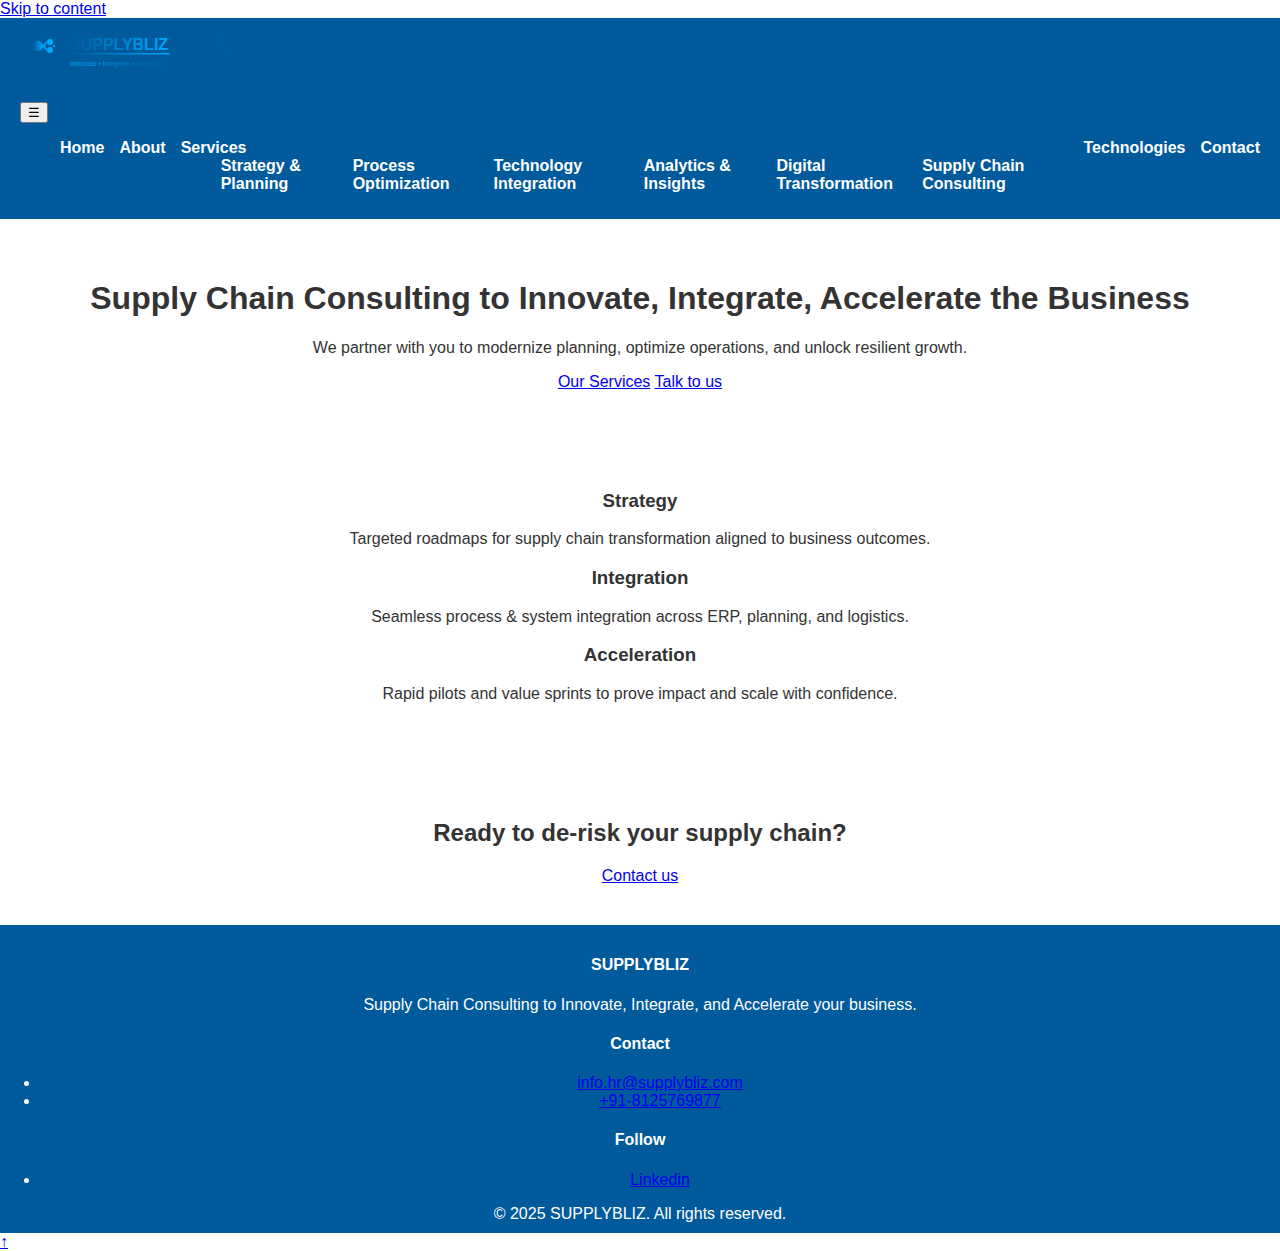
<file: index.html>
<!doctype html>
<html lang="en">
<head>
<meta charset="utf-8" />
<meta name="viewport" content="width=device-width, initial-scale=1" />
<title>SUPPLYBLIZ — Supply Chain Consulting</title>
<meta name="description" content="Supply Chain Consulting to Innovate, Integrate, and Accelerate your business." />
<link rel="canonical" href="https://example.com/" />
<link rel="icon" type="image/svg+xml" href="favicon.svg" />
<link rel="icon" type="image/png" sizes="32x32" href="favicon.svg" />
<link rel="apple-touch-icon" href="favicon.svg" />
<link href="https://cdn.jsdelivr.net/npm/bootstrap@5.3.2/dist/css/bootstrap.min.css" rel="stylesheet" integrity="sha384-T3c6CoIi6uLrA9TneNEoa7RxnatzjcDSCmG1MXxSR1GAsXEV/Dwwykc2MPK8M2HN" crossorigin="anonymous">
<link rel="stylesheet" href="style.css" />
<meta property="og:type" content="website" />
<meta property="og:title" content="SUPPLYBLIZ — Supply Chain Consulting" />
<meta property="og:description" content="Innovate. Integrate. Accelerate. Supply chain strategy, process optimization, technology integration, analytics." />
<meta property="og:image" content="logo-compact.svg" />
<meta property="og:url" content="https://example.com/" />
<meta name="twitter:card" content="summary" />
<script type="application/ld+json">{"@context": "https://schema.org", "@type": "Organization", "name": "SUPPLYBLIZ", "url": "https://example.com/", "logo": "assets/logo.png", "contactPoint": [{"@type": "ContactPoint", "contactType": "customer support", "email": "info.hr@supplybliz.com", "telephone": "+91-8125769877"}]}</script>
</head>
<body data-page="home">
<a class="skip-link" href="#main">Skip to content</a>
<header class="site-header">
  <div class="container header-inner">
    <a href="index.html" class="brand">
      <img src="logo-compact.svg" alt="SUPPLYBLIZ logo" />
    </a>
    <nav class="nav" aria-label="Primary">
      <button class="nav-toggle" aria-expanded="false" aria-controls="nav-list">☰</button>
      <ul id="nav-list">
        <li><a href="index.html">Home</a></li>
        <li><a href="about.html">About</a></li>
        <li class="dropdown">
          <a href="services.html" class="dropdown-toggle">Services</a>
          <ul class="dropdown-menu">
            <li><a href="services.html#strategy">Strategy & Planning</a></li>
            <li><a href="services.html#optimization">Process Optimization</a></li>
            <li><a href="services.html#technology">Technology Integration</a></li>
            <li><a href="services.html#analytics">Analytics & Insights</a></li>
            <li><a href="services.html#transformation">Digital Transformation</a></li>
            <li><a href="services.html#consulting">Supply Chain Consulting</a></li>
          </ul>
        </li>
        <li><a href="technologies.html">Technologies</a></li>
        <li><a href="contact.html">Contact</a></li>
      </ul>
    </nav>
  </div>
</header>
<main id="main">
  <section class="hero">
    <div class="container hero-inner">
      <h1>Supply Chain Consulting to <span class="highlight">Innovate</span>, <span class="highlight">Integrate</span>, <span class="highlight">Accelerate</span> the Business</h1>
      <p>We partner with you to modernize planning, optimize operations, and unlock resilient growth.</p>
      <div class="hero-cta">
        <a class="btn btn-primary" href="services.html">Our Services</a>
        <a class="btn btn-outline" href="contact.html">Talk to us</a>
      </div>
    </div>
  </section>

  <section class="features">
    <div class="container">
      <div class="row g-4">
        <div class="col-lg-4 col-md-6">
          <article class="card h-100 border-0 shadow-custom">
            <div class="card-body p-4">
              <h3 class="card-title text-primary-custom fw-bold mb-3">Strategy</h3>
              <p class="card-text text-muted">Targeted roadmaps for supply chain transformation aligned to business outcomes.</p>
            </div>
          </article>
        </div>
        <div class="col-lg-4 col-md-6">
          <article class="card h-100 border-0 shadow-custom">
            <div class="card-body p-4">
              <h3 class="card-title text-primary-custom fw-bold mb-3">Integration</h3>
              <p class="card-text text-muted">Seamless process & system integration across ERP, planning, and logistics.</p>
            </div>
          </article>
        </div>
        <div class="col-lg-4 col-md-6">
          <article class="card h-100 border-0 shadow-custom">
            <div class="card-body p-4">
              <h3 class="card-title text-primary-custom fw-bold mb-3">Acceleration</h3>
              <p class="card-text text-muted">Rapid pilots and value sprints to prove impact and scale with confidence.</p>
            </div>
          </article>
        </div>
      </div>
    </div>
  </section>

  <section class="cta-banner">
    <div class="container">
      <h2>Ready to de-risk your supply chain?</h2>
      <a class="btn btn-light" href="contact.html">Contact us</a>
    </div>
  </section>
</main>
<footer class="site-footer">
  <div class="container footer-grid">
    <div>
      <h4>SUPPLYBLIZ</h4>
      <p>Supply Chain Consulting to Innovate, Integrate, and Accelerate your business.</p>
    </div>
    <div>
      <h4>Contact</h4>
      <ul class="list-unstyled">
        <li><a href="mailto:info.hr@supplybliz.com">info.hr@supplybliz.com</a></li>
        <li><a href="tel:+918125769877">+91-8125769877</a></li>
      </ul>
    </div>
    <div>
      <h4>Follow</h4>
      <ul class="list-unstyled">
        <li><a href="https://www.linkedin.com/company/supplybliz-software-solutions/" aria-disabled="true">Linkedin</a></li>
      </ul>
    </div>
  </div>
  <div class="container copyright">© 2025 SUPPLYBLIZ. All rights reserved.</div>
</footer>
<a class="back-to-top" href="#main" aria-label="Back to top">↑</a>
<script src="https://cdn.jsdelivr.net/npm/bootstrap@5.3.2/dist/js/bootstrap.bundle.min.js" integrity="sha384-C6RzsynM9kWDrMNeT87bh95OGNyZPhcTNXj1NW7RuBCsyN/o0jlpcV8Qyq46cDfL" crossorigin="anonymous"></script>
<script src="script.js"></script>
</body>
</html>
</file>
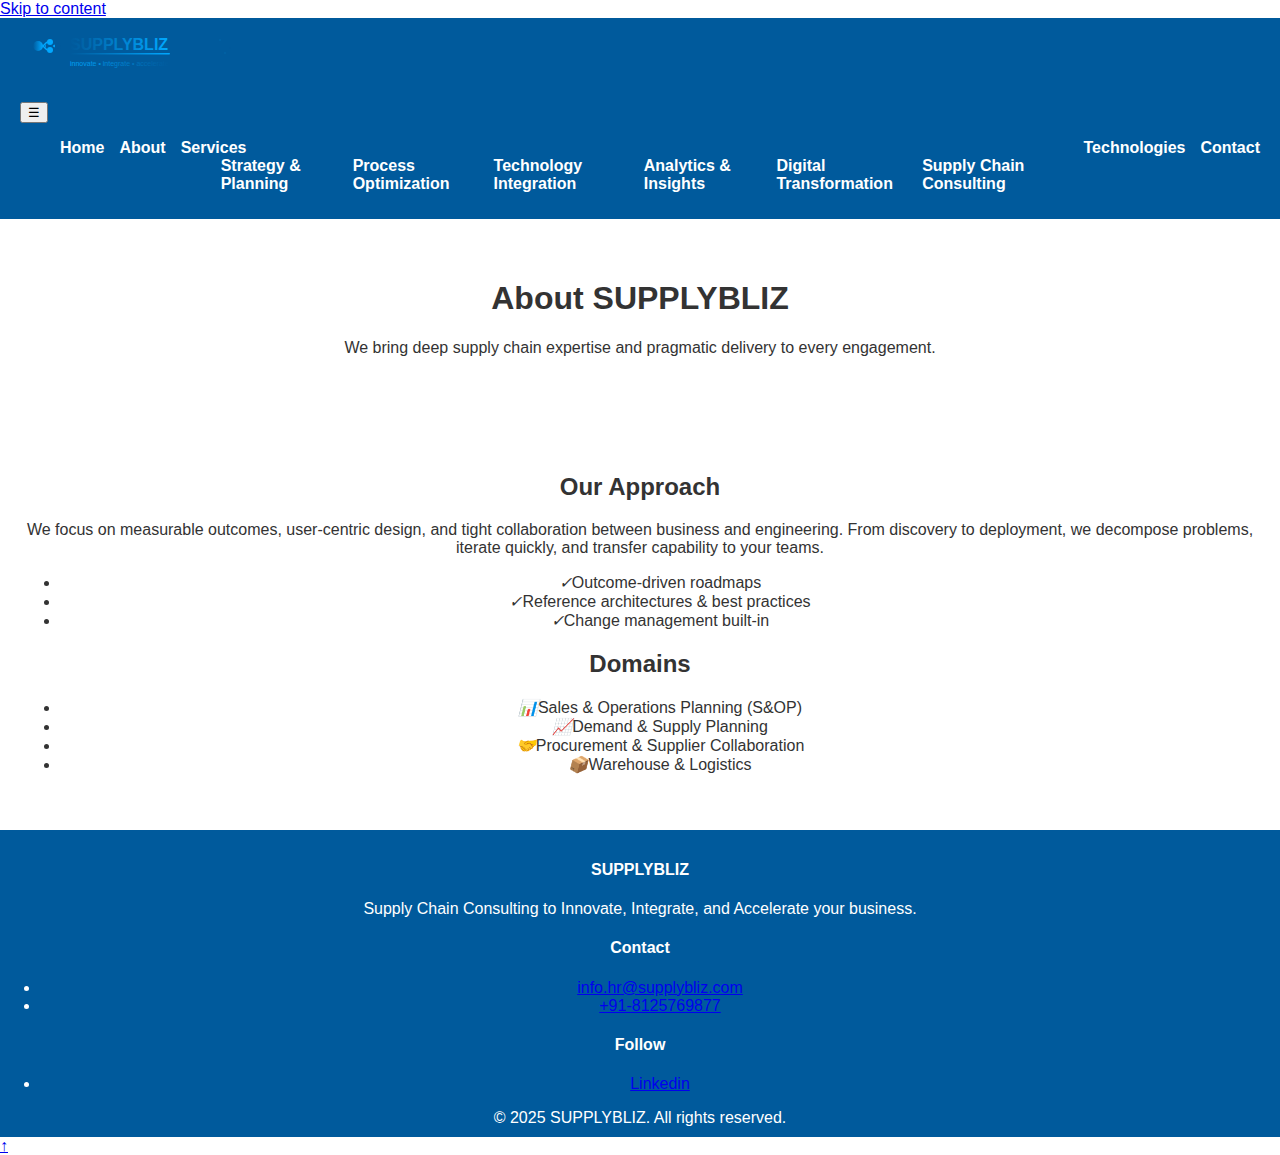
<file: about.html>
<!doctype html>
<html lang="en">
<head>
<meta charset="utf-8" />
<meta name="viewport" content="width=device-width, initial-scale=1" />
<title>SUPPLYBLIZ — Supply Chain Consulting</title>
<meta name="description" content="SUPPLYBLIZ provides supply chain consulting to innovate, integrate, and accelerate your business." />
<link rel="canonical" href="https://example.com/" />
<link rel="icon" type="image/svg+xml" href="favicon.svg" />
<link rel="icon" type="image/png" sizes="32x32" href="favicon.svg" />
<link rel="apple-touch-icon" href="favicon.svg" />
<link href="https://cdn.jsdelivr.net/npm/bootstrap@5.3.2/dist/css/bootstrap.min.css" rel="stylesheet" integrity="sha384-T3c6CoIi6uLrA9TneNEoa7RxnatzjcDSCmG1MXxSR1GAsXEV/Dwwykc2MPK8M2HN" crossorigin="anonymous">
<link rel="stylesheet" href="style.css" />
<meta property="og:type" content="website" />
<meta property="og:title" content="SUPPLYBLIZ — Supply Chain Consulting" />
<meta property="og:description" content="Innovate. Integrate. Accelerate. Supply chain strategy, process optimization, technology integration, analytics." />
<meta property="og:image" content="logo-compact.svg" />
<meta property="og:url" content="https://example.com/" />
<meta name="twitter:card" content="summary" />
<script type="application/ld+json">{"@context": "https://schema.org", "@type": "Organization", "name": "SUPPLYBLIZ", "url": "https://example.com/", "logo": "assets/logo.png", "contactPoint": [{"@type": "ContactPoint", "contactType": "customer support", "email": "info.hr@supplybliz.com", "telephone": "+91-8125769877"}]}</script>
</head>
<body data-page="about">
<a class="skip-link" href="#main">Skip to content</a>
<header class="site-header">
  <div class="container header-inner">
    <a href="index.html" class="brand">
      <img src="logo-compact.svg" alt="SUPPLYBLIZ logo" />
    </a>
    <nav class="nav" aria-label="Primary">
      <button class="nav-toggle" aria-expanded="false" aria-controls="nav-list">☰</button>
      <ul id="nav-list">
        <li><a href="index.html">Home</a></li>
        <li><a href="about.html">About</a></li>
        <li class="dropdown">
          <a href="services.html" class="dropdown-toggle">Services</a>
          <ul class="dropdown-menu">
            <li><a href="services.html#strategy">Strategy & Planning</a></li>
            <li><a href="services.html#optimization">Process Optimization</a></li>
            <li><a href="services.html#technology">Technology Integration</a></li>
            <li><a href="services.html#analytics">Analytics & Insights</a></li>
            <li><a href="services.html#transformation">Digital Transformation</a></li>
            <li><a href="services.html#consulting">Supply Chain Consulting</a></li>
          </ul>
        </li>
        <li><a href="technologies.html">Technologies</a></li>
        <li><a href="contact.html">Contact</a></li>
      </ul>
    </nav>
  </div>
</header>
<main id="main" class="page">
  <section class="page-hero">
    <div class="container">
      <h1>About SUPPLYBLIZ</h1>
      <p>We bring deep supply chain expertise and pragmatic delivery to every engagement.</p>
    </div>
  </section>
  <section class="container">
    <div class="row g-5">
      <div class="col-lg-8">
        <div class="card border-0 shadow-custom h-100">
          <div class="card-body p-4">
            <h2 class="card-title text-primary-custom fw-bold mb-4">Our Approach</h2>
            <p class="card-text text-muted mb-4">We focus on measurable outcomes, user-centric design, and tight collaboration between business and engineering. From discovery to deployment, we decompose problems, iterate quickly, and transfer capability to your teams.</p>
            <ul class="list-unstyled">
              <li class="mb-2"><i class="text-accent me-2">✓</i>Outcome-driven roadmaps</li>
              <li class="mb-2"><i class="text-accent me-2">✓</i>Reference architectures & best practices</li>
              <li class="mb-2"><i class="text-accent me-2">✓</i>Change management built-in</li>
            </ul>
          </div>
        </div>
      </div>
      <div class="col-lg-4">
        <div class="card border-0 shadow-custom h-100">
          <div class="card-body p-4">
            <h2 class="card-title text-primary-custom fw-bold mb-4">Domains</h2>
            <ul class="list-unstyled">
              <li class="mb-3"><i class="text-accent me-2">📊</i>Sales & Operations Planning (S&OP)</li>
              <li class="mb-3"><i class="text-accent me-2">📈</i>Demand & Supply Planning</li>
              <li class="mb-3"><i class="text-accent me-2">🤝</i>Procurement & Supplier Collaboration</li>
              <li class="mb-3"><i class="text-accent me-2">📦</i>Warehouse & Logistics</li>
            </ul>
          </div>
        </div>
      </div>
    </div>
  </section>
</main>
<footer class="site-footer">
  <div class="container footer-grid">
    <div>
      <h4>SUPPLYBLIZ</h4>
      <p>Supply Chain Consulting to Innovate, Integrate, and Accelerate your business.</p>
    </div>
    <div>
      <h4>Contact</h4>
      <ul class="list-unstyled">
        <li><a href="mailto:info.hr@supplybliz.com">info.hr@supplybliz.com</a></li>
        <li><a href="tel:+918125769877">+91-8125769877</a></li>
      </ul>
    </div>
    <div>
      <h4>Follow</h4>
      <ul class="list-unstyled">
        <li><a href="https://www.linkedin.com/company/supplybliz-software-solutions/" aria-disabled="true">Linkedin</a></li>
      </ul>
    </div>
  </div>
  <div class="container copyright">© 2025 SUPPLYBLIZ. All rights reserved.</div>
</footer>
<a class="back-to-top" href="#main" aria-label="Back to top">↑</a>
<script src="https://cdn.jsdelivr.net/npm/bootstrap@5.3.2/dist/js/bootstrap.bundle.min.js" integrity="sha384-C6RzsynM9kWDrMNeT87bh95OGNyZPhcTNXj1NW7RuBCsyN/o0jlpcV8Qyq46cDfL" crossorigin="anonymous"></script>
<script src="script.js"></script>
</body>
</html>
</file>
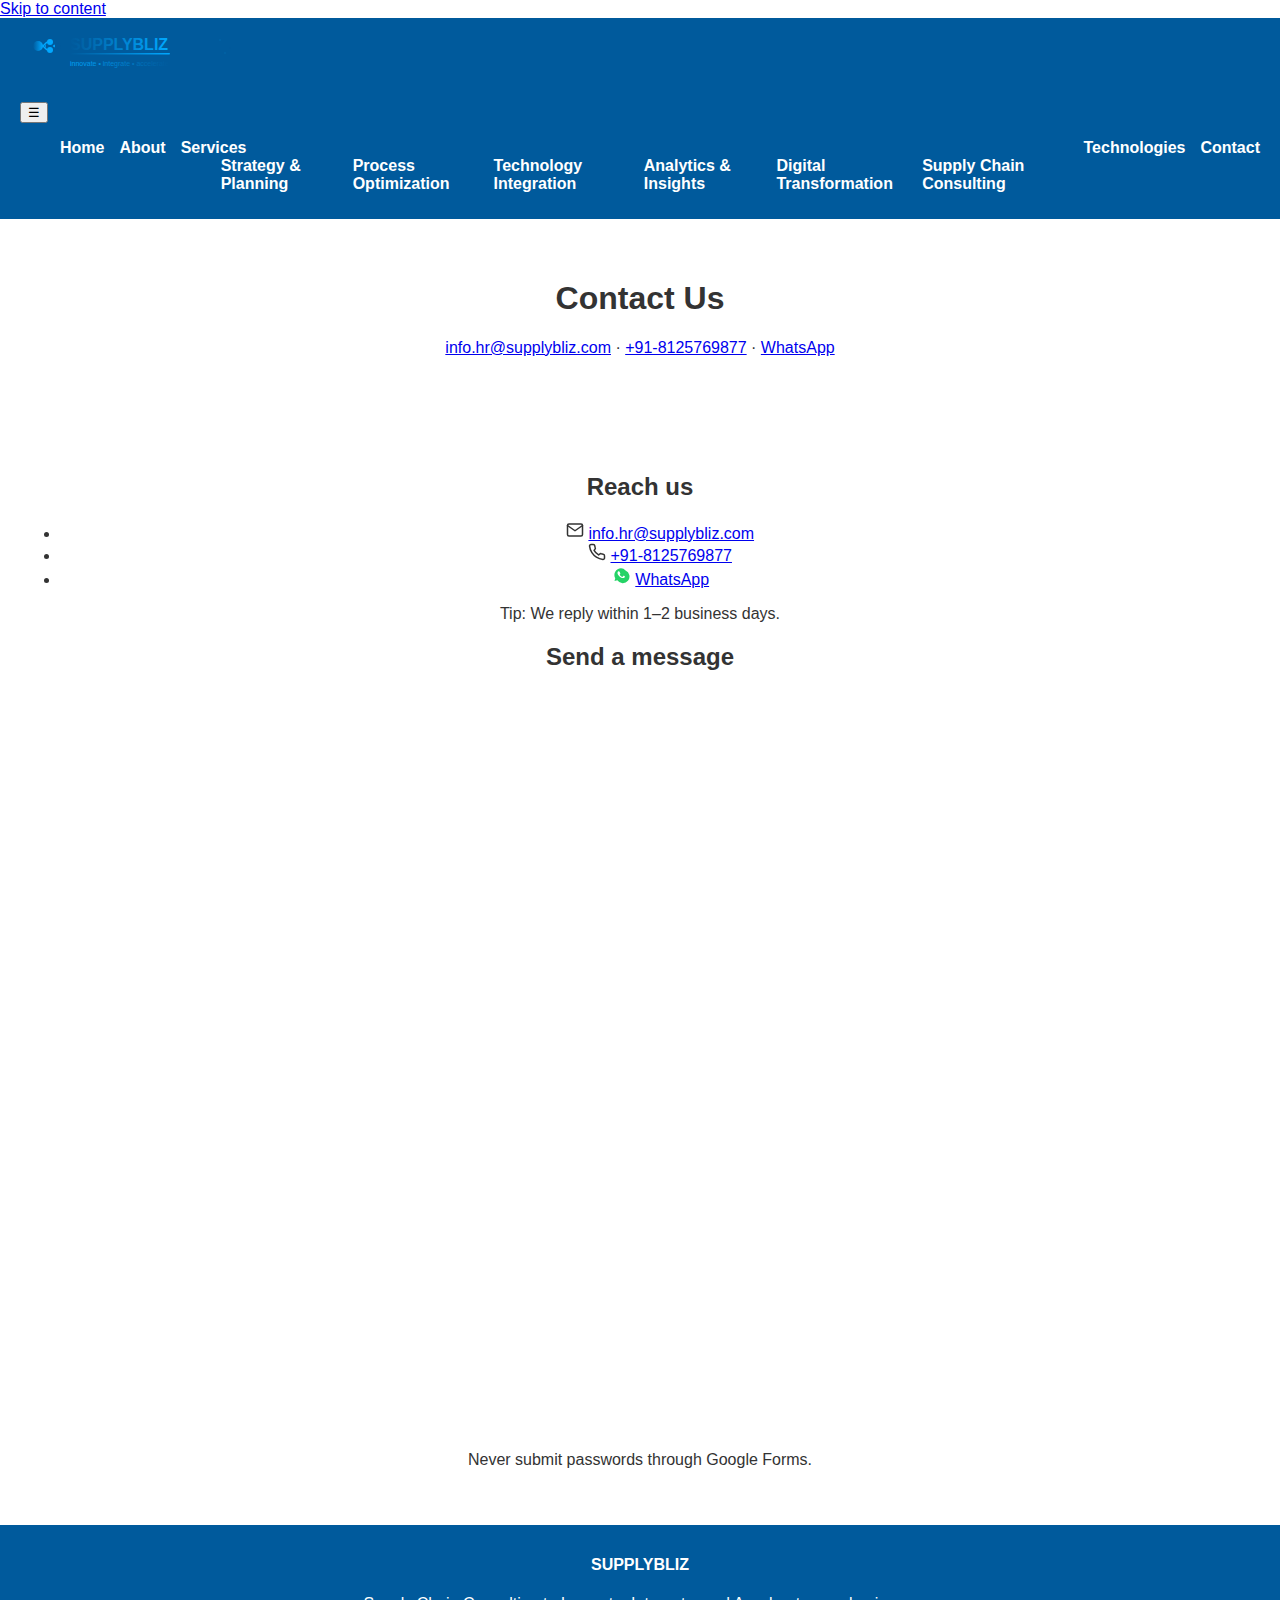
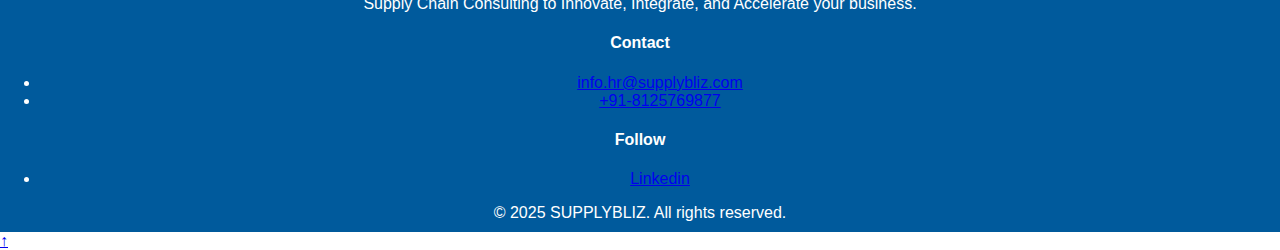
<file: contact.html>
<!doctype html>
<html lang="en">
<head>
<meta charset="utf-8" />
<meta name="viewport" content="width=device-width, initial-scale=1" />
<title>Contact — SUPPLYBLIZ</title>
<meta name="description" content="Get in touch with SUPPLYBLIZ for supply chain consulting." />
<link rel="canonical" href="https://example.com/" />
<link rel="icon" type="image/svg+xml" href="favicon.svg" />
<link rel="icon" type="image/png" sizes="32x32" href="favicon.svg" />
<link rel="apple-touch-icon" href="favicon.svg" />
<link href="https://cdn.jsdelivr.net/npm/bootstrap@5.3.2/dist/css/bootstrap.min.css" rel="stylesheet" integrity="sha384-T3c6CoIi6uLrA9TneNEoa7RxnatzjcDSCmG1MXxSR1GAsXEV/Dwwykc2MPK8M2HN" crossorigin="anonymous">
<link rel="stylesheet" href="style.css" />
<meta property="og:type" content="website" />
<meta property="og:title" content="Contact — SUPPLYBLIZ" />
<meta property="og:description" content="Reach our team for consulting inquiries." />
<meta property="og:image" content="logo-compact.svg" />
<meta property="og:url" content="https://example.com/" />
<meta name="twitter:card" content="summary" />
<script type="application/ld+json">{"@context": "https://schema.org", "@type": "Organization", "name": "SUPPLYBLIZ", "url": "https://example.com/", "logo": "assets/logo.png", "contactPoint": [{"@type": "ContactPoint", "contactType": "customer support", "email": "hr.info@supplybliz.com", "telephone": "+91-8125769877"}]}</script>
</head>
<body data-page="contact">
<a class="skip-link" href="#main">Skip to content</a>
<header class="site-header">
  <div class="container header-inner">
    <a href="index.html" class="brand">
      <img src="logo-compact.svg" alt="SUPPLYBLIZ logo" />
    </a>
    <nav class="nav" aria-label="Primary">
      <button class="nav-toggle" aria-expanded="false" aria-controls="nav-list">☰</button>
      <ul id="nav-list">
        <li><a href="index.html">Home</a></li>
        <li><a href="about.html">About</a></li>
        <li class="dropdown">
          <a href="services.html" class="dropdown-toggle">Services</a>
          <ul class="dropdown-menu">
            <li><a href="services.html#strategy">Strategy & Planning</a></li>
            <li><a href="services.html#optimization">Process Optimization</a></li>
            <li><a href="services.html#technology">Technology Integration</a></li>
            <li><a href="services.html#analytics">Analytics & Insights</a></li>
            <li><a href="services.html#transformation">Digital Transformation</a></li>
            <li><a href="services.html#consulting">Supply Chain Consulting</a></li>
          </ul>
        </li>
        <li><a href="technologies.html">Technologies</a></li>
        <li><a href="contact.html">Contact</a></li>
      </ul>
    </nav>
  </div>
</header>
<main id="main" class="page">
  <section class="page-hero">
    <div class="container">
      <h1>Contact Us</h1>
      <p><a href="mailto:info.hr@supplybliz.com">info.hr@supplybliz.com</a> · <a href="tel:+918125769877">+91-8125769877</a> · <a href="https://wa.me/918125769877" target="_blank" rel="noopener">WhatsApp</a></p>
    </div>
  </section>
  <section class="container">
    <div class="row g-5">
      <div class="col-lg-6">
        <div class="card border-0 shadow-custom h-100">
          <div class="card-body p-4">
            <h2 class="card-title text-primary-custom fw-bold mb-4">Reach us</h2>
            <ul class="list-unstyled with-icons">
              <li class="mb-3">
                <span class="icon" aria-hidden="true">
                  <svg xmlns="http://www.w3.org/2000/svg" viewBox="0 0 24 24" width="18" height="18" fill="none" stroke="currentColor" stroke-width="2" stroke-linecap="round" stroke-linejoin="round"><path d="M4 4h16a2 2 0 0 1 2 2v12a2 2 0 0 1-2 2H4a2 2 0 0 1-2-2V6a2 2 0 0 1 2-2z"/><path d="m22 6-10 7L2 6"/></svg>
                </span>
                <a href="mailto:info.hr@supplybliz.com" class="text-decoration-none">info.hr@supplybliz.com</a>
              </li>
              <li class="mb-3">
                <span class="icon" aria-hidden="true">
                  <svg xmlns="http://www.w3.org/2000/svg" viewBox="0 0 24 24" width="18" height="18" fill="none" stroke="currentColor" stroke-width="2" stroke-linecap="round" stroke-linejoin="round"><path d="M22 16.92v3a2 2 0 0 1-2.18 2 19.79 19.79 0 0 1-8.63-3.07 19.5 19.5 0 0 1-6-6A19.79 19.79 0 0 1 2.08 4.18 2 2 0 0 1 4.06 2h3a2 2 0 0 1 2 1.72c.12.9.33 1.77.62 2.6a2 2 0 0 1-.45 2.11L8.09 9.91a16 16 0 0 0 6 6l1.48-1.14a2 2 0 0 1 2.11-.45c.83.29 1.7.5 2.6.62A2 2 0 0 1 22 16.92z"/></svg>
                </span>
                <a href="tel:+918125769877" class="text-decoration-none">+91-8125769877</a>
              </li>
              <li class="mb-3">
                <span class="icon" aria-hidden="true">
                  <svg xmlns="http://www.w3.org/2000/svg" viewBox="0 0 48 48" width="20" height="20" role="img">
                    <defs><clipPath id="a"><path d="M0 0h48v48H0z"/></clipPath></defs>
                    <g clip-path="url(#a)">
                      <path fill="#25D366" d="M34.9 13.1A15.9 15.9 0 0 0 24 8a16 16 0 0 0-13.8 24l-1.8 6.6 6.8-1.8A16 16 0 1 0 34.9 13.1z"/>
                      <path fill="#fff" d="M19.7 15.9c-.3-.8-.6-.8-.8-.8h-.7c-.2 0-.7.1-1.1.5s-1.5 1.5-1.5 3.7 1.5 4.3 1.7 4.6 3 4.7 7.4 6.4c3.7 1.5 4.5 1.2 5.3 1.1s2.6-1.1 3-2.1.4-1.9.3-2.1-.5-.3-1.1-.6-2.6-1.3-3-.1-1.2 1.7-1.4 1.9-.5.4-.9.2a12 12 0 0 1-3.5-2.1 13 13 0 0 1-2.4-3c-.2-.4 0-.6.2-.8l.6-.7c.2-.2.3-.5.5-.8s0-.6 0-.8 0-.7-.3-1.1-1.1-2.7-1.5-3.6z"/>
                    </g>
                  </svg>
                </span>
                <a href="https://wa.me/918125769877" target="_blank" rel="noopener" class="text-decoration-none">WhatsApp</a>
              </li>
            </ul>
            <p class="text-muted mt-4">Tip: We reply within 1–2 business days.</p>
          </div>
        </div>
      </div>
      <div class="col-lg-6">
        <div class="card border-0 shadow-custom h-100">
          <div class="card-body p-4">
            <h2 class="card-title text-primary-custom fw-bold mb-4">Send a message</h2>
            <div class="gform-embed">
              <iframe src="https://forms.gle/zfWNewNiFJXhi91X8" width="100%" height="740" frameborder="0" marginheight="0" marginwidth="0" title="Send a Message form" class="rounded-custom">Loading…</iframe>
            </div>
            <p class="text-muted small mt-3">Never submit passwords through Google Forms.</p>
          </div>
        </div>
      </div>
    </div>
  </section>
</main>
<footer class="site-footer">
  <div class="container footer-grid">
    <div>
      <h4>SUPPLYBLIZ</h4>
      <p>Supply Chain Consulting to Innovate, Integrate, and Accelerate your business.</p>
    </div>
    <div>
      <h4>Contact</h4>
      <ul class="list-unstyled">
        <li><a href="mailto:info.hr@supplybliz.com">info.hr@supplybliz.com</a></li>
        <li><a href="tel:+918125769877">+91-8125769877</a></li>
      </ul>
    </div>
    <div>
      <h4>Follow</h4>
      <ul class="list-unstyled">
        <li><a href="https://www.linkedin.com/company/supplybliz-software-solutions/" aria-disabled="true">Linkedin</a></li>
      </ul>
    </div>
  </div>
  <div class="container copyright">© 2025 SUPPLYBLIZ. All rights reserved.</div>
</footer>
<a class="back-to-top" href="#main" aria-label="Back to top">↑</a>
<script src="https://cdn.jsdelivr.net/npm/bootstrap@5.3.2/dist/js/bootstrap.bundle.min.js" integrity="sha384-C6RzsynM9kWDrMNeT87bh95OGNyZPhcTNXj1NW7RuBCsyN/o0jlpcV8Qyq46cDfL" crossorigin="anonymous"></script>
<script src="script.js"></script>
</body>
</html>
</file>
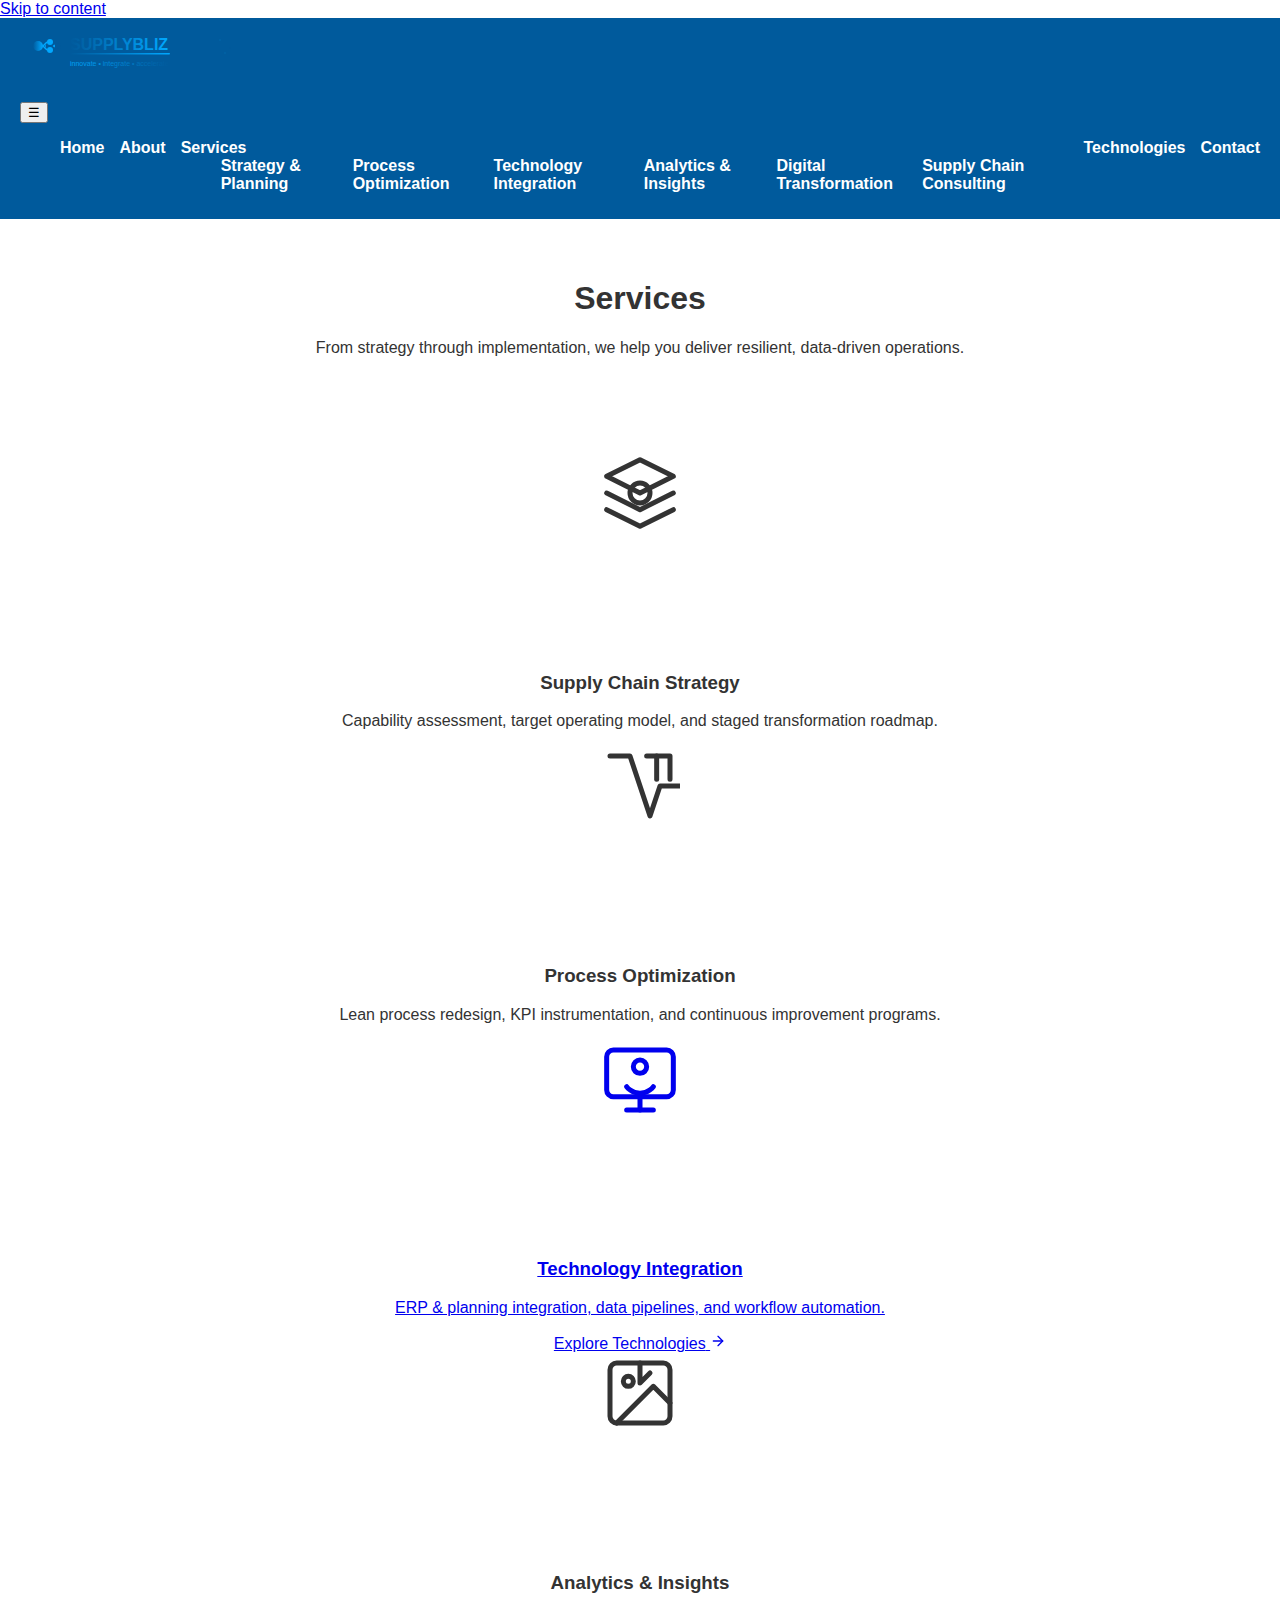
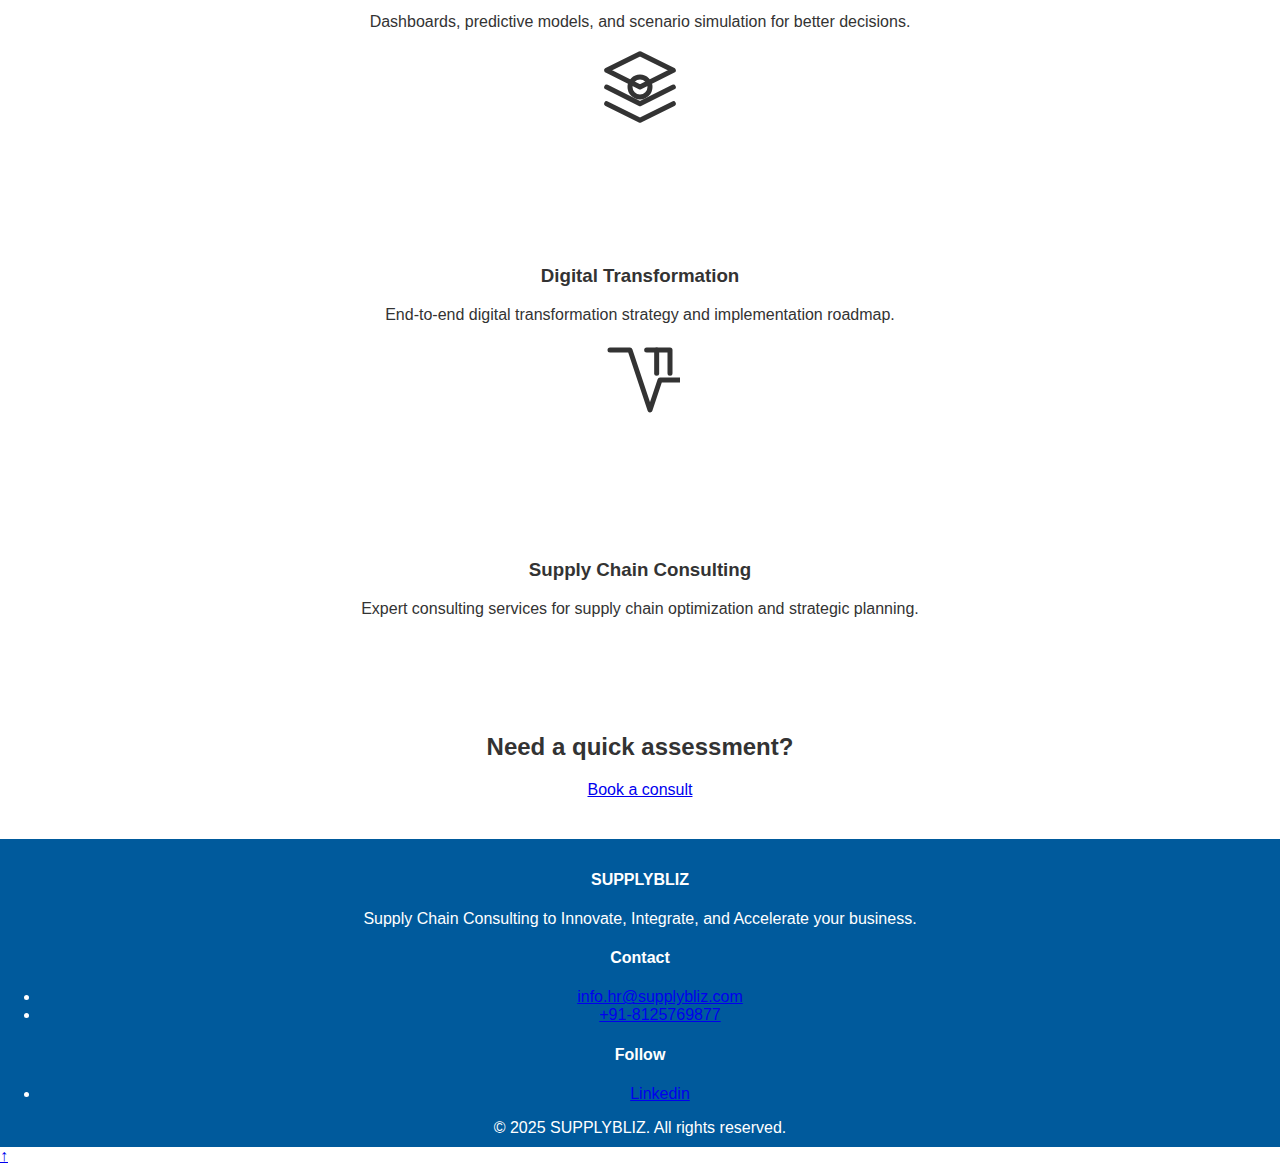
<file: services.html>
<!doctype html>
<html lang="en">
<head>
<meta charset="utf-8" />
<meta name="viewport" content="width=device-width, initial-scale=1" />
<title>SUPPLYBLIZ — Supply Chain Consulting</title>
<meta name="description" content="SUPPLYBLIZ provides supply chain consulting to innovate, integrate, and accelerate your business." />
<link rel="canonical" href="https://example.com/" />
<link rel="icon" type="image/svg+xml" href="favicon.svg" />
<link rel="icon" type="image/png" sizes="32x32" href="favicon.svg" />
<link rel="apple-touch-icon" href="favicon.svg" />
<link href="https://cdn.jsdelivr.net/npm/bootstrap@5.3.2/dist/css/bootstrap.min.css" rel="stylesheet" integrity="sha384-T3c6CoIi6uLrA9TneNEoa7RxnatzjcDSCmG1MXxSR1GAsXEV/Dwwykc2MPK8M2HN" crossorigin="anonymous">
<link rel="stylesheet" href="style.css" />
<meta property="og:type" content="website" />
<meta property="og:title" content="SUPPLYBLIZ — Supply Chain Consulting" />
<meta property="og:description" content="Innovate. Integrate. Accelerate. Supply chain strategy, process optimization, technology integration, analytics." />
<meta property="og:image" content="logo-compact.svg" />
<meta property="og:url" content="https://example.com/" />
<meta name="twitter:card" content="summary" />
<script type="application/ld+json">{"@context": "https://schema.org", "@type": "Organization", "name": "SUPPLYBLIZ", "url": "https://example.com/", "logo": "assets/logo.png", "contactPoint": [{"@type": "ContactPoint", "contactType": "customer support", "email": "info.hr@supplybliz.com", "telephone": "+91-8125769877"}]}</script>
</head>
<body data-page="services">
<a class="skip-link" href="#main">Skip to content</a>
<header class="site-header">
  <div class="container header-inner">
    <a href="index.html" class="brand">
      <img src="logo-compact.svg" alt="SUPPLYBLIZ logo" />
    </a>
    <nav class="nav" aria-label="Primary">
      <button class="nav-toggle" aria-expanded="false" aria-controls="nav-list">☰</button>
      <ul id="nav-list">
        <li><a href="index.html">Home</a></li>
        <li><a href="about.html">About</a></li>
        <li class="dropdown">
          <a href="services.html" class="dropdown-toggle">Services</a>
          <ul class="dropdown-menu">
            <li><a href="services.html#strategy">Strategy & Planning</a></li>
            <li><a href="services.html#optimization">Process Optimization</a></li>
            <li><a href="services.html#technology">Technology Integration</a></li>
            <li><a href="services.html#analytics">Analytics & Insights</a></li>
            <li><a href="services.html#transformation">Digital Transformation</a></li>
            <li><a href="services.html#consulting">Supply Chain Consulting</a></li>
          </ul>
        </li>
        <li><a href="technologies.html">Technologies</a></li>
        <li><a href="contact.html">Contact</a></li>
      </ul>
    </nav>
  </div>
</header>
<main id="main" class="page">
  <section class="page-hero">
    <div class="container">
      <h1>Services</h1>
      <p>From strategy through implementation, we help you deliver resilient, data-driven operations.</p>
    </div>
  </section>
  <section class="container">
    <div class="row g-4">
      <div class="col-lg-6 col-md-6" id="strategy">
        <article class="card h-100 border-0 shadow-custom">
          <div class="card-img-top bg-gradient-primary-custom d-flex align-items-center justify-content-center" style="height: 200px;">
            <svg xmlns="http://www.w3.org/2000/svg" width="80" height="80" viewBox="0 0 24 24" fill="none" stroke="currentColor" stroke-width="1.5" stroke-linecap="round" stroke-linejoin="round" class="text-white">
              <path d="M12 2L2 7l10 5 10-5-10-5z"></path>
              <path d="M2 17l10 5 10-5"></path>
              <path d="M2 12l10 5 10-5"></path>
              <circle cx="12" cy="12" r="3"></circle>
            </svg>
          </div>
          <div class="card-body p-4">
            <h3 class="card-title text-primary-custom fw-bold mb-3">Supply Chain Strategy</h3>
            <p class="card-text text-muted">Capability assessment, target operating model, and staged transformation roadmap.</p>
          </div>
        </article>
      </div>
      <div class="col-lg-6 col-md-6" id="optimization">
        <article class="card h-100 border-0 shadow-custom">
          <div class="card-img-top bg-gradient-accent d-flex align-items-center justify-content-center" style="height: 200px;">
            <svg xmlns="http://www.w3.org/2000/svg" width="80" height="80" viewBox="0 0 24 24" fill="none" stroke="currentColor" stroke-width="1.5" stroke-linecap="round" stroke-linejoin="round" class="text-white">
              <path d="M3 3h6l6 18 3-9h6"></path>
              <path d="M14 3h7v7"></path>
              <path d="M17 3v7"></path>
            </svg>
          </div>
          <div class="card-body p-4">
            <h3 class="card-title text-primary-custom fw-bold mb-3">Process Optimization</h3>
            <p class="card-text text-muted">Lean process redesign, KPI instrumentation, and continuous improvement programs.</p>
          </div>
        </article>
      </div>
      <div class="col-lg-6 col-md-6" id="technology">
        <a href="technologies.html" class="text-decoration-none">
          <article class="card h-100 border-0 shadow-custom hover-lift">
            <div class="card-img-top bg-gradient-primary-dark d-flex align-items-center justify-content-center" style="height: 200px;">
              <svg xmlns="http://www.w3.org/2000/svg" width="80" height="80" viewBox="0 0 24 24" fill="none" stroke="currentColor" stroke-width="1.5" stroke-linecap="round" stroke-linejoin="round" class="text-white">
                <rect x="2" y="3" width="20" height="14" rx="2" ry="2"></rect>
                <line x1="8" y1="21" x2="16" y2="21"></line>
                <line x1="12" y1="17" x2="12" y2="21"></line>
                <circle cx="12" cy="8" r="2"></circle>
                <path d="M8 14s1.5 2 4 2 4-2 4-2"></path>
              </svg>
            </div>
            <div class="card-body p-4">
              <h3 class="card-title text-primary-custom fw-bold mb-3">Technology Integration</h3>
              <p class="card-text text-muted">ERP & planning integration, data pipelines, and workflow automation.</p>
              <div class="d-flex align-items-center text-accent mt-3">
                <span class="me-2">Explore Technologies</span>
                <svg xmlns="http://www.w3.org/2000/svg" width="16" height="16" viewBox="0 0 24 24" fill="none" stroke="currentColor" stroke-width="2" stroke-linecap="round" stroke-linejoin="round">
                  <path d="M5 12h14"></path>
                  <path d="M12 5l7 7-7 7"></path>
                </svg>
              </div>
            </div>
          </article>
        </a>
      </div>
      <div class="col-lg-6 col-md-6" id="analytics">
        <article class="card h-100 border-0 shadow-custom">
          <div class="card-img-top bg-gradient-success d-flex align-items-center justify-content-center" style="height: 200px;">
            <svg xmlns="http://www.w3.org/2000/svg" width="80" height="80" viewBox="0 0 24 24" fill="none" stroke="currentColor" stroke-width="1.5" stroke-linecap="round" stroke-linejoin="round" class="text-white">
              <rect x="3" y="3" width="18" height="18" rx="2" ry="2"></rect>
              <circle cx="8.5" cy="8.5" r="1.5"></circle>
              <polyline points="21,15 16,10 5,21"></polyline>
              <path d="M12 3v6l3-3"></path>
            </svg>
          </div>
          <div class="card-body p-4">
            <h3 class="card-title text-primary-custom fw-bold mb-3">Analytics & Insights</h3>
            <p class="card-text text-muted">Dashboards, predictive models, and scenario simulation for better decisions.</p>
          </div>
        </article>
      </div>
      <div class="col-lg-6 col-md-6" id="transformation">
        <article class="card h-100 border-0 shadow-custom">
          <div class="card-img-top bg-gradient-primary-custom d-flex align-items-center justify-content-center" style="height: 200px;">
            <svg xmlns="http://www.w3.org/2000/svg" width="80" height="80" viewBox="0 0 24 24" fill="none" stroke="currentColor" stroke-width="1.5" stroke-linecap="round" stroke-linejoin="round" class="text-white">
              <path d="M12 2L2 7l10 5 10-5-10-5z"></path>
              <path d="M2 17l10 5 10-5"></path>
              <path d="M2 12l10 5 10-5"></path>
              <circle cx="12" cy="12" r="3"></circle>
            </svg>
          </div>
          <div class="card-body p-4">
            <h3 class="card-title text-primary-custom fw-bold mb-3">Digital Transformation</h3>
            <p class="card-text text-muted">End-to-end digital transformation strategy and implementation roadmap.</p>
          </div>
        </article>
      </div>
      <div class="col-lg-6 col-md-6" id="consulting">
        <article class="card h-100 border-0 shadow-custom">
          <div class="card-img-top bg-gradient-accent d-flex align-items-center justify-content-center" style="height: 200px;">
            <svg xmlns="http://www.w3.org/2000/svg" width="80" height="80" viewBox="0 0 24 24" fill="none" stroke="currentColor" stroke-width="1.5" stroke-linecap="round" stroke-linejoin="round" class="text-white">
              <path d="M3 3h6l6 18 3-9h6"></path>
              <path d="M14 3h7v7"></path>
              <path d="M17 3v7"></path>
            </svg>
          </div>
          <div class="card-body p-4">
            <h3 class="card-title text-primary-custom fw-bold mb-3">Supply Chain Consulting</h3>
            <p class="card-text text-muted">Expert consulting services for supply chain optimization and strategic planning.</p>
          </div>
        </article>
      </div>
    </div>
  </section>
  <section class="cta-banner">
    <div class="container">
      <h2>Need a quick assessment?</h2>
      <a class="btn btn-light" href="contact.html">Book a consult</a>
    </div>
  </section>
</main>
<footer class="site-footer">
  <div class="container footer-grid">
    <div>
      <h4>SUPPLYBLIZ</h4>
      <p>Supply Chain Consulting to Innovate, Integrate, and Accelerate your business.</p>
    </div>
    <div>
      <h4>Contact</h4>
      <ul class="list-unstyled">
        <li><a href="mailto:info.hr@supplybliz.com">info.hr@supplybliz.com</a></li>
        <li><a href="tel:+918125769877">+91-8125769877</a></li>
      </ul>
    </div>
    <div>
      <h4>Follow</h4>
      <ul class="list-unstyled">
        <li><a href="https://www.linkedin.com/company/supplybliz-software-solutions/" aria-disabled="true">Linkedin</a></li>
      </ul>
    </div>
  </div>
  <div class="container copyright">© 2025 SUPPLYBLIZ. All rights reserved.</div>
</footer>
<a class="back-to-top" href="#main" aria-label="Back to top">↑</a>
<script src="https://cdn.jsdelivr.net/npm/bootstrap@5.3.2/dist/js/bootstrap.bundle.min.js" integrity="sha384-C6RzsynM9kWDrMNeT87bh95OGNyZPhcTNXj1NW7RuBCsyN/o0jlpcV8Qyq46cDfL" crossorigin="anonymous"></script>
<script src="script.js"></script>
</body>
</html>
</file>
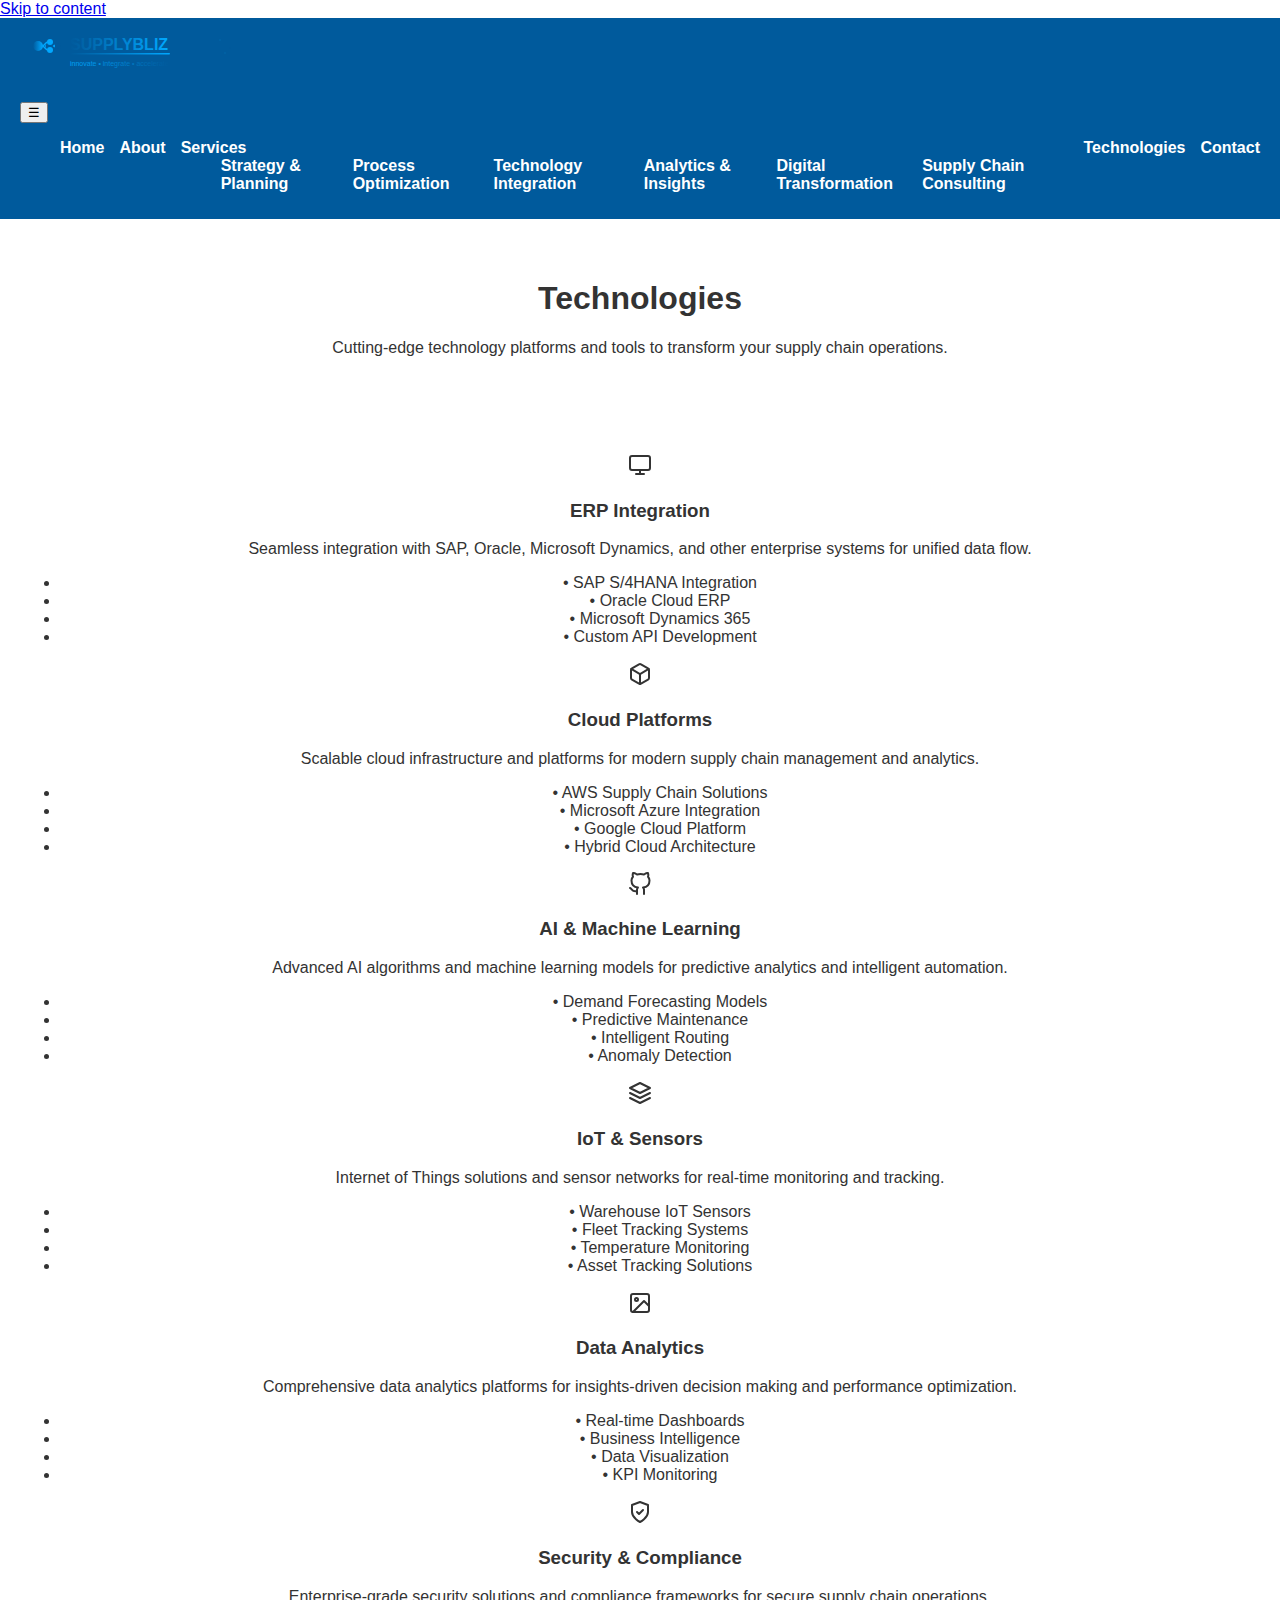
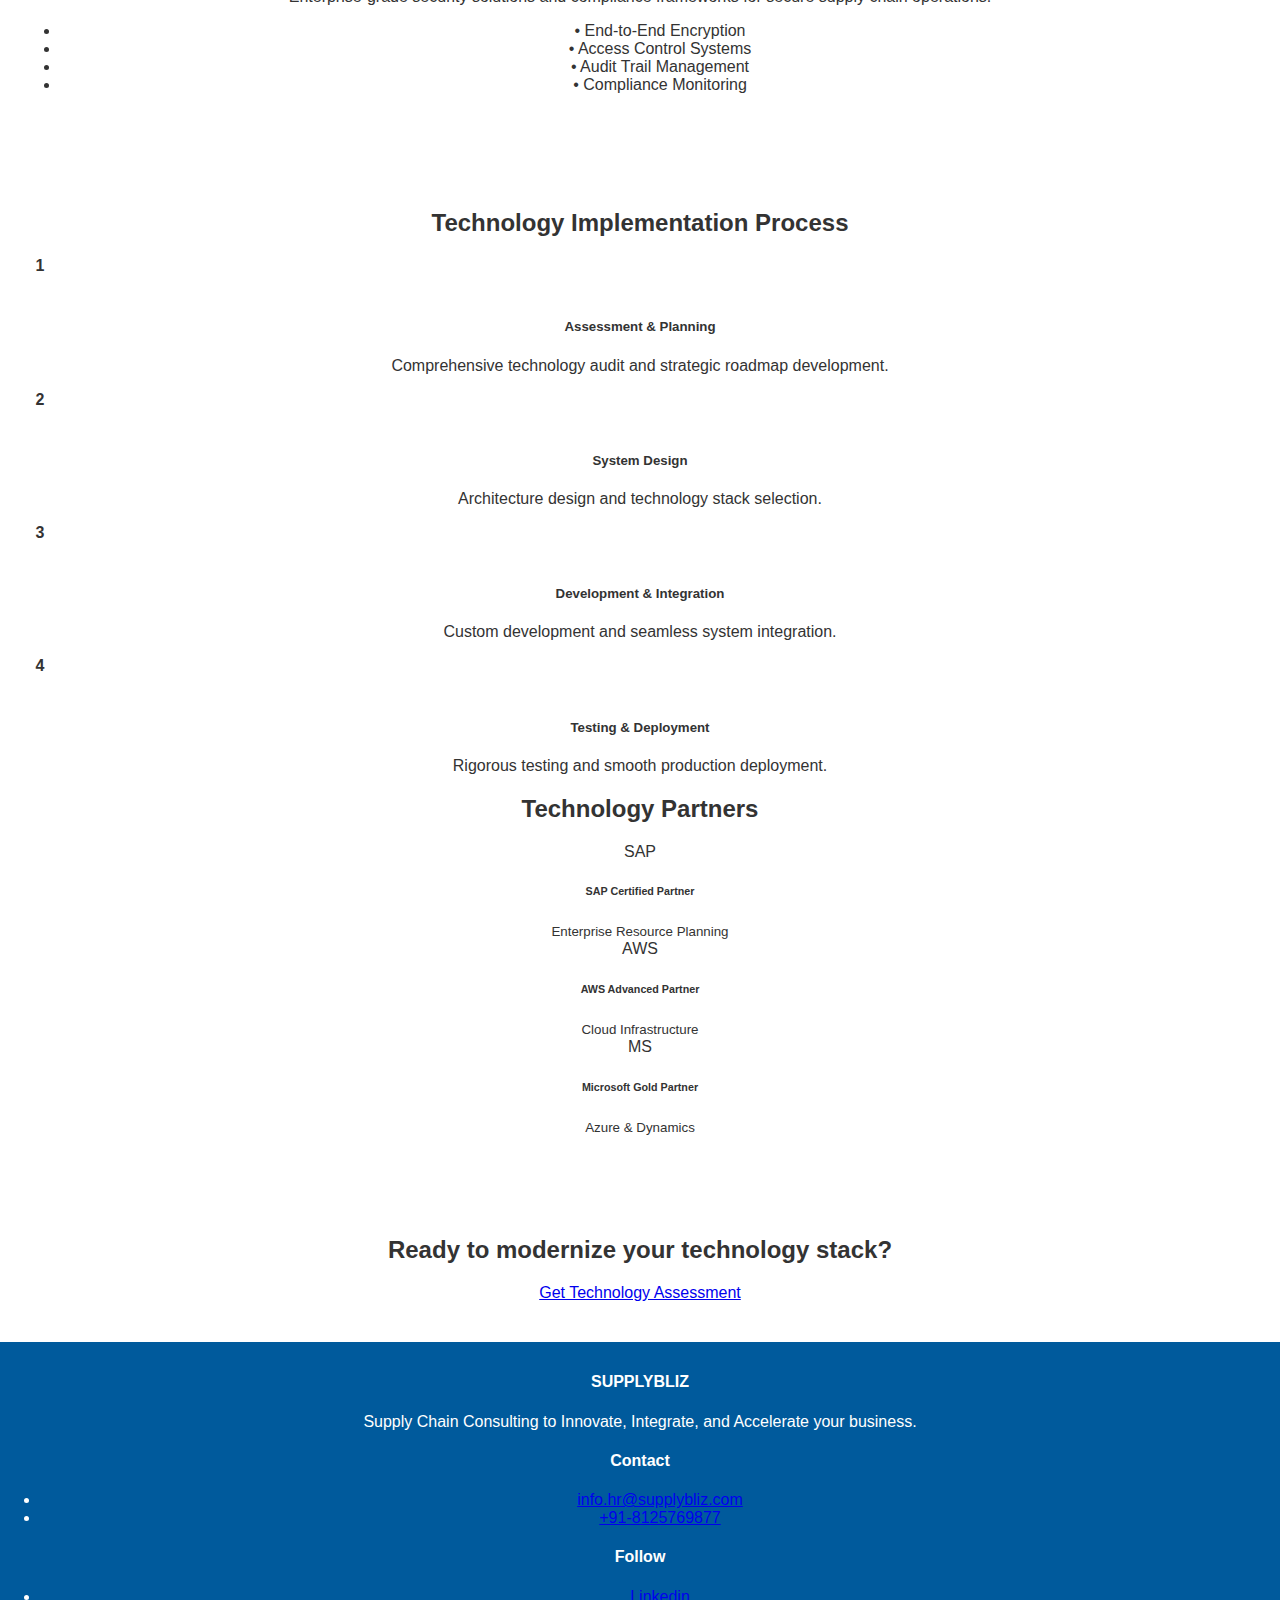
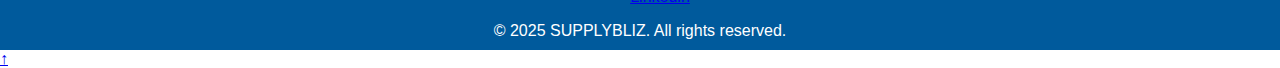
<file: technologies.html>
<!doctype html>
<html lang="en">
<head>
<meta charset="utf-8" />
<meta name="viewport" content="width=device-width, initial-scale=1" />
<title>Technologies — SUPPLYBLIZ</title>
<meta name="description" content="Advanced technology solutions for supply chain optimization and digital transformation." />
<link rel="canonical" href="https://example.com/" />
<link rel="icon" type="image/svg+xml" href="favicon.svg" />
<link rel="icon" type="image/png" sizes="32x32" href="favicon.svg" />
<link rel="apple-touch-icon" href="favicon.svg" />
<link href="https://cdn.jsdelivr.net/npm/bootstrap@5.3.2/dist/css/bootstrap.min.css" rel="stylesheet" integrity="sha384-T3c6CoIi6uLrA9TneNEoa7RxnatzjcDSCmG1MXxSR1GAsXEV/Dwwykc2MPK8M2HN" crossorigin="anonymous">
<link rel="stylesheet" href="style.css" />
<meta property="og:type" content="website" />
<meta property="og:title" content="Technologies — SUPPLYBLIZ" />
<meta property="og:description" content="Advanced technology solutions for supply chain optimization and digital transformation." />
<meta property="og:image" content="logo-compact.svg" />
<meta property="og:url" content="https://example.com/" />
<meta name="twitter:card" content="summary" />
<script type="application/ld+json">{"@context": "https://schema.org", "@type": "Organization", "name": "SUPPLYBLIZ", "url": "https://example.com/", "logo": "assets/logo.png", "contactPoint": [{"@type": "ContactPoint", "contactType": "customer support", "email": "info.hr@supplybliz.com", "telephone": "+91-8125769877"}]}</script>
</head>
<body data-page="technologies">
<a class="skip-link" href="#main">Skip to content</a>
<header class="site-header">
  <div class="container header-inner">
    <a href="index.html" class="brand">
      <img src="logo-compact.svg" alt="SUPPLYBLIZ logo" />
    </a>
    <nav class="nav" aria-label="Primary">
      <button class="nav-toggle" aria-expanded="false" aria-controls="nav-list">☰</button>
      <ul id="nav-list">
        <li><a href="index.html">Home</a></li>
        <li><a href="about.html">About</a></li>
        <li class="dropdown">
          <a href="services.html" class="dropdown-toggle">Services</a>
          <ul class="dropdown-menu">
            <li><a href="services.html#strategy">Strategy & Planning</a></li>
            <li><a href="services.html#optimization">Process Optimization</a></li>
            <li><a href="services.html#technology">Technology Integration</a></li>
            <li><a href="services.html#analytics">Analytics & Insights</a></li>
            <li><a href="services.html#transformation">Digital Transformation</a></li>
            <li><a href="services.html#consulting">Supply Chain Consulting</a></li>
          </ul>
        </li>
        <li><a href="technologies.html">Technologies</a></li>
        <li><a href="contact.html">Contact</a></li>
      </ul>
    </nav>
  </div>
</header>
<main id="main" class="page">
  <section class="page-hero">
    <div class="container">
      <h1>Technologies</h1>
      <p>Cutting-edge technology platforms and tools to transform your supply chain operations.</p>
    </div>
  </section>
  
  <section class="container">
    <div class="row g-4 mb-5">
      <div class="col-lg-4 col-md-6">
        <div class="card border-0 shadow-custom h-100">
          <div class="card-body p-4">
            <div class="d-flex align-items-center mb-3">
              <div class="bg-accent rounded-circle p-3 me-3">
                <svg xmlns="http://www.w3.org/2000/svg" width="24" height="24" viewBox="0 0 24 24" fill="none" stroke="currentColor" stroke-width="2" stroke-linecap="round" stroke-linejoin="round" class="text-white">
                  <rect x="2" y="3" width="20" height="14" rx="2" ry="2"></rect>
                  <line x1="8" y1="21" x2="16" y2="21"></line>
                  <line x1="12" y1="17" x2="12" y2="21"></line>
                </svg>
              </div>
              <h3 class="card-title text-primary-custom fw-bold mb-0">ERP Integration</h3>
            </div>
            <p class="card-text text-muted">Seamless integration with SAP, Oracle, Microsoft Dynamics, and other enterprise systems for unified data flow.</p>
            <ul class="list-unstyled small text-muted">
              <li class="mb-1">• SAP S/4HANA Integration</li>
              <li class="mb-1">• Oracle Cloud ERP</li>
              <li class="mb-1">• Microsoft Dynamics 365</li>
              <li class="mb-1">• Custom API Development</li>
            </ul>
          </div>
        </div>
      </div>
      
      <div class="col-lg-4 col-md-6">
        <div class="card border-0 shadow-custom h-100">
          <div class="card-body p-4">
            <div class="d-flex align-items-center mb-3">
              <div class="bg-accent rounded-circle p-3 me-3">
                <svg xmlns="http://www.w3.org/2000/svg" width="24" height="24" viewBox="0 0 24 24" fill="none" stroke="currentColor" stroke-width="2" stroke-linecap="round" stroke-linejoin="round" class="text-white">
                  <path d="M21 16V8a2 2 0 0 0-1-1.73l-7-4a2 2 0 0 0-2 0l-7 4A2 2 0 0 0 3 8v8a2 2 0 0 0 1 1.73l7 4a2 2 0 0 0 2 0l7-4A2 2 0 0 0 21 16z"></path>
                  <polyline points="3.27,6.96 12,12.01 20.73,6.96"></polyline>
                  <line x1="12" y1="22.08" x2="12" y2="12"></line>
                </svg>
              </div>
              <h3 class="card-title text-primary-custom fw-bold mb-0">Cloud Platforms</h3>
            </div>
            <p class="card-text text-muted">Scalable cloud infrastructure and platforms for modern supply chain management and analytics.</p>
            <ul class="list-unstyled small text-muted">
              <li class="mb-1">• AWS Supply Chain Solutions</li>
              <li class="mb-1">• Microsoft Azure Integration</li>
              <li class="mb-1">• Google Cloud Platform</li>
              <li class="mb-1">• Hybrid Cloud Architecture</li>
            </ul>
          </div>
        </div>
      </div>
      
      <div class="col-lg-4 col-md-6">
        <div class="card border-0 shadow-custom h-100">
          <div class="card-body p-4">
            <div class="d-flex align-items-center mb-3">
              <div class="bg-accent rounded-circle p-3 me-3">
                <svg xmlns="http://www.w3.org/2000/svg" width="24" height="24" viewBox="0 0 24 24" fill="none" stroke="currentColor" stroke-width="2" stroke-linecap="round" stroke-linejoin="round" class="text-white">
                  <path d="M9 19c-5 1.5-5-2.5-7-3m14 6v-3.87a3.37 3.37 0 0 0-.94-2.61c3.14-.35 6.44-1.54 6.44-7A5.44 5.44 0 0 0 20 4.77 5.07 5.07 0 0 0 19.91 1S18.73.65 16 2.48a13.38 13.38 0 0 0-7 0C6.27.65 5.09 1 5.09 1A5.07 5.07 0 0 0 5 4.77a5.44 5.44 0 0 0-1.5 3.78c0 5.42 3.3 6.61 6.44 7A3.37 3.37 0 0 0 9 18.13V22"></path>
                </svg>
              </div>
              <h3 class="card-title text-primary-custom fw-bold mb-0">AI & Machine Learning</h3>
            </div>
            <p class="card-text text-muted">Advanced AI algorithms and machine learning models for predictive analytics and intelligent automation.</p>
            <ul class="list-unstyled small text-muted">
              <li class="mb-1">• Demand Forecasting Models</li>
              <li class="mb-1">• Predictive Maintenance</li>
              <li class="mb-1">• Intelligent Routing</li>
              <li class="mb-1">• Anomaly Detection</li>
            </ul>
          </div>
        </div>
      </div>
      
      <div class="col-lg-4 col-md-6">
        <div class="card border-0 shadow-custom h-100">
          <div class="card-body p-4">
            <div class="d-flex align-items-center mb-3">
              <div class="bg-accent rounded-circle p-3 me-3">
                <svg xmlns="http://www.w3.org/2000/svg" width="24" height="24" viewBox="0 0 24 24" fill="none" stroke="currentColor" stroke-width="2" stroke-linecap="round" stroke-linejoin="round" class="text-white">
                  <path d="M12 2L2 7l10 5 10-5-10-5z"></path>
                  <path d="M2 17l10 5 10-5"></path>
                  <path d="M2 12l10 5 10-5"></path>
                </svg>
              </div>
              <h3 class="card-title text-primary-custom fw-bold mb-0">IoT & Sensors</h3>
            </div>
            <p class="card-text text-muted">Internet of Things solutions and sensor networks for real-time monitoring and tracking.</p>
            <ul class="list-unstyled small text-muted">
              <li class="mb-1">• Warehouse IoT Sensors</li>
              <li class="mb-1">• Fleet Tracking Systems</li>
              <li class="mb-1">• Temperature Monitoring</li>
              <li class="mb-1">• Asset Tracking Solutions</li>
            </ul>
          </div>
        </div>
      </div>
      
      <div class="col-lg-4 col-md-6">
        <div class="card border-0 shadow-custom h-100">
          <div class="card-body p-4">
            <div class="d-flex align-items-center mb-3">
              <div class="bg-accent rounded-circle p-3 me-3">
                <svg xmlns="http://www.w3.org/2000/svg" width="24" height="24" viewBox="0 0 24 24" fill="none" stroke="currentColor" stroke-width="2" stroke-linecap="round" stroke-linejoin="round" class="text-white">
                  <rect x="3" y="3" width="18" height="18" rx="2" ry="2"></rect>
                  <circle cx="8.5" cy="8.5" r="1.5"></circle>
                  <polyline points="21,15 16,10 5,21"></polyline>
                </svg>
              </div>
              <h3 class="card-title text-primary-custom fw-bold mb-0">Data Analytics</h3>
            </div>
            <p class="card-text text-muted">Comprehensive data analytics platforms for insights-driven decision making and performance optimization.</p>
            <ul class="list-unstyled small text-muted">
              <li class="mb-1">• Real-time Dashboards</li>
              <li class="mb-1">• Business Intelligence</li>
              <li class="mb-1">• Data Visualization</li>
              <li class="mb-1">• KPI Monitoring</li>
            </ul>
          </div>
        </div>
      </div>
      
      <div class="col-lg-4 col-md-6">
        <div class="card border-0 shadow-custom h-100">
          <div class="card-body p-4">
            <div class="d-flex align-items-center mb-3">
              <div class="bg-accent rounded-circle p-3 me-3">
                <svg xmlns="http://www.w3.org/2000/svg" width="24" height="24" viewBox="0 0 24 24" fill="none" stroke="currentColor" stroke-width="2" stroke-linecap="round" stroke-linejoin="round" class="text-white">
                  <path d="M12 22s8-4 8-10V5l-8-3-8 3v7c0 6 8 10 8 10z"></path>
                  <path d="M9 12l2 2 4-4"></path>
                </svg>
              </div>
              <h3 class="card-title text-primary-custom fw-bold mb-0">Security & Compliance</h3>
            </div>
            <p class="card-text text-muted">Enterprise-grade security solutions and compliance frameworks for secure supply chain operations.</p>
            <ul class="list-unstyled small text-muted">
              <li class="mb-1">• End-to-End Encryption</li>
              <li class="mb-1">• Access Control Systems</li>
              <li class="mb-1">• Audit Trail Management</li>
              <li class="mb-1">• Compliance Monitoring</li>
            </ul>
          </div>
        </div>
      </div>
    </div>
  </section>
  
  <section class="container">
    <div class="row g-5">
      <div class="col-lg-8">
        <div class="card border-0 shadow-custom h-100">
          <div class="card-body p-4">
            <h2 class="card-title text-primary-custom fw-bold mb-4">Technology Implementation Process</h2>
            <div class="row g-3">
              <div class="col-md-6">
                <div class="d-flex align-items-start">
                  <div class="bg-primary-custom text-white rounded-circle d-flex align-items-center justify-content-center me-3" style="width: 40px; height: 40px; font-weight: bold;">1</div>
                  <div>
                    <h5 class="fw-bold mb-2">Assessment & Planning</h5>
                    <p class="text-muted small mb-0">Comprehensive technology audit and strategic roadmap development.</p>
                  </div>
                </div>
              </div>
              <div class="col-md-6">
                <div class="d-flex align-items-start">
                  <div class="bg-primary-custom text-white rounded-circle d-flex align-items-center justify-content-center me-3" style="width: 40px; height: 40px; font-weight: bold;">2</div>
                  <div>
                    <h5 class="fw-bold mb-2">System Design</h5>
                    <p class="text-muted small mb-0">Architecture design and technology stack selection.</p>
                  </div>
                </div>
              </div>
              <div class="col-md-6">
                <div class="d-flex align-items-start">
                  <div class="bg-primary-custom text-white rounded-circle d-flex align-items-center justify-content-center me-3" style="width: 40px; height: 40px; font-weight: bold;">3</div>
                  <div>
                    <h5 class="fw-bold mb-2">Development & Integration</h5>
                    <p class="text-muted small mb-0">Custom development and seamless system integration.</p>
                  </div>
                </div>
              </div>
              <div class="col-md-6">
                <div class="d-flex align-items-start">
                  <div class="bg-primary-custom text-white rounded-circle d-flex align-items-center justify-content-center me-3" style="width: 40px; height: 40px; font-weight: bold;">4</div>
                  <div>
                    <h5 class="fw-bold mb-2">Testing & Deployment</h5>
                    <p class="text-muted small mb-0">Rigorous testing and smooth production deployment.</p>
                  </div>
                </div>
              </div>
            </div>
          </div>
        </div>
      </div>
      <div class="col-lg-4">
        <div class="card border-0 shadow-custom h-100">
          <div class="card-body p-4">
            <h2 class="card-title text-primary-custom fw-bold mb-4">Technology Partners</h2>
            <div class="d-flex flex-column gap-3">
              <div class="d-flex align-items-center p-3 bg-light-custom rounded-custom">
                <div class="me-3">
                  <div class="bg-white rounded p-2 shadow-sm">
                    <span class="fw-bold text-primary-custom">SAP</span>
                  </div>
                </div>
                <div>
                  <h6 class="mb-1 fw-bold">SAP Certified Partner</h6>
                  <small class="text-muted">Enterprise Resource Planning</small>
                </div>
              </div>
              <div class="d-flex align-items-center p-3 bg-light-custom rounded-custom">
                <div class="me-3">
                  <div class="bg-white rounded p-2 shadow-sm">
                    <span class="fw-bold text-primary-custom">AWS</span>
                  </div>
                </div>
                <div>
                  <h6 class="mb-1 fw-bold">AWS Advanced Partner</h6>
                  <small class="text-muted">Cloud Infrastructure</small>
                </div>
              </div>
              <div class="d-flex align-items-center p-3 bg-light-custom rounded-custom">
                <div class="me-3">
                  <div class="bg-white rounded p-2 shadow-sm">
                    <span class="fw-bold text-primary-custom">MS</span>
                  </div>
                </div>
                <div>
                  <h6 class="mb-1 fw-bold">Microsoft Gold Partner</h6>
                  <small class="text-muted">Azure & Dynamics</small>
                </div>
              </div>
            </div>
          </div>
        </div>
      </div>
    </div>
  </section>
  
  <section class="cta-banner">
    <div class="container">
      <h2>Ready to modernize your technology stack?</h2>
      <a class="btn btn-light" href="contact.html">Get Technology Assessment</a>
    </div>
  </section>
</main>
<footer class="site-footer">
  <div class="container footer-grid">
    <div>
      <h4>SUPPLYBLIZ</h4>
      <p>Supply Chain Consulting to Innovate, Integrate, and Accelerate your business.</p>
    </div>
    <div>
      <h4>Contact</h4>
      <ul class="list-unstyled">
        <li><a href="mailto:info.hr@supplybliz.com">info.hr@supplybliz.com</a></li>
        <li><a href="tel:+918125769877">+91-8125769877</a></li>
      </ul>
    </div>
    <div>
      <h4>Follow</h4>
      <ul class="list-unstyled">
        <li><a href="https://www.linkedin.com/company/supplybliz-software-solutions/" aria-disabled="true">Linkedin</a></li>
      </ul>
    </div>
  </div>
  <div class="container copyright">© 2025 SUPPLYBLIZ. All rights reserved.</div>
</footer>
<a class="back-to-top" href="#main" aria-label="Back to top">↑</a>
<script src="https://cdn.jsdelivr.net/npm/bootstrap@5.3.2/dist/js/bootstrap.bundle.min.js" integrity="sha384-C6RzsynM9kWDrMNeT87bh95OGNyZPhcTNXj1NW7RuBCsyN/o0jlpcV8Qyq46cDfL" crossorigin="anonymous"></script>
<script src="script.js"></script>
</body>
</html>
</file>
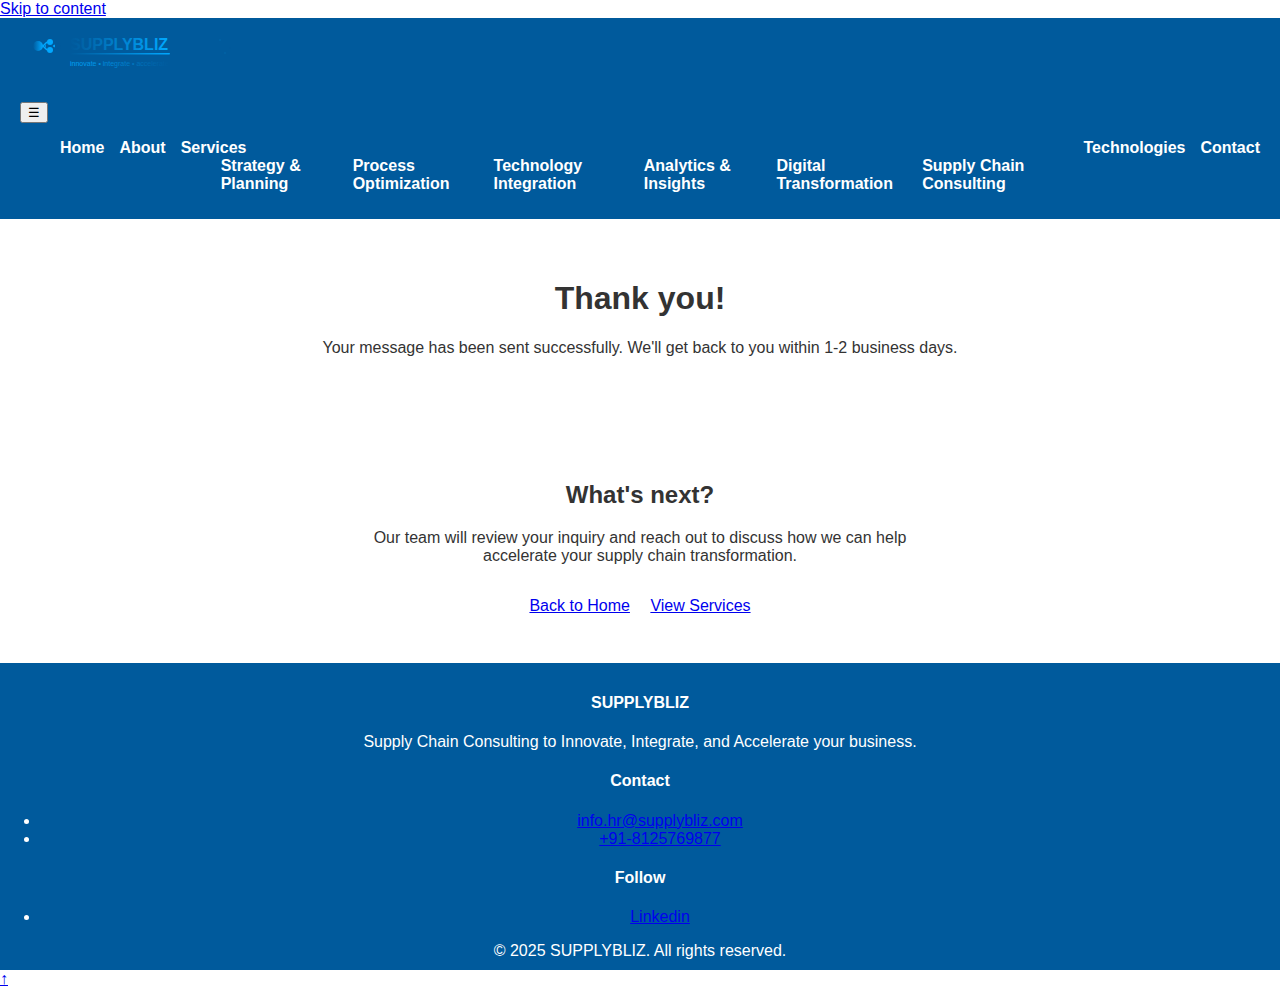
<file: thank-you.html>
<!doctype html>
<html lang="en">
<head>
<meta charset="utf-8" />
<meta name="viewport" content="width=device-width, initial-scale=1" />
<title>Thank you — SUPPLYBLIZ</title>
<meta name="description" content="Thank you for contacting SUPPLYBLIZ. We'll get back to you soon." />
<link href="https://cdn.jsdelivr.net/npm/bootstrap@5.3.2/dist/css/bootstrap.min.css" rel="stylesheet" integrity="sha384-T3c6CoIi6uLrA9TneNEoa7RxnatzjcDSCmG1MXxSR1GAsXEV/Dwwykc2MPK8M2HN" crossorigin="anonymous">
<link rel="icon" type="image/svg+xml" href="favicon.svg" />
<link rel="icon" type="image/png" sizes="32x32" href="favicon.svg" />
<link rel="apple-touch-icon" href="favicon.svg" />
<link rel="stylesheet" href="style.css" />
</head>
<body data-page="thank-you">
<a class="skip-link" href="#main">Skip to content</a>
<header class="site-header">
  <div class="container header-inner">
    <a href="index.html" class="brand">
      <img src="logo-compact.svg" alt="SUPPLYBLIZ logo" />
    </a>
    <nav class="nav" aria-label="Primary">
      <button class="nav-toggle" aria-expanded="false" aria-controls="nav-list">☰</button>
      <ul id="nav-list">
        <li><a href="index.html">Home</a></li>
        <li><a href="about.html">About</a></li>
        <li class="dropdown">
          <a href="services.html" class="dropdown-toggle">Services</a>
          <ul class="dropdown-menu">
            <li><a href="services.html#strategy">Strategy & Planning</a></li>
            <li><a href="services.html#optimization">Process Optimization</a></li>
            <li><a href="services.html#technology">Technology Integration</a></li>
            <li><a href="services.html#analytics">Analytics & Insights</a></li>
            <li><a href="services.html#transformation">Digital Transformation</a></li>
            <li><a href="services.html#consulting">Supply Chain Consulting</a></li>
          </ul>
        </li>
        <li><a href="technologies.html">Technologies</a></li>
        <li><a href="contact.html">Contact</a></li>
      </ul>
    </nav>
  </div>
</header>
<main id="main" class="page">
  <section class="page-hero">
    <div class="container">
      <h1>Thank you!</h1>
      <p>Your message has been sent successfully. We'll get back to you within 1-2 business days.</p>
    </div>
  </section>
  <section class="container" style="text-align: center; padding: 3rem 0;">
    <div style="max-width: 600px; margin: 0 auto;">
      <h2>What's next?</h2>
      <p>Our team will review your inquiry and reach out to discuss how we can help accelerate your supply chain transformation.</p>
      <div style="margin-top: 2rem;">
        <a class="btn btn-primary" href="index.html">Back to Home</a>
        <a class="btn btn-outline" href="services.html" style="margin-left: 1rem;">View Services</a>
      </div>
    </div>
  </section>
</main>
<footer class="site-footer">
  <div class="container footer-grid">
    <div>
      <h4>SUPPLYBLIZ</h4>
      <p>Supply Chain Consulting to Innovate, Integrate, and Accelerate your business.</p>
    </div>
    <div>
      <h4>Contact</h4>
      <ul class="list-unstyled">
        <li><a href="mailto:info.hr@supplybliz.com">info.hr@supplybliz.com</a></li>
        <li><a href="tel:+918125769877">+91-8125769877</a></li>
      </ul>
    </div>
    <div>
      <h4>Follow</h4>
      <ul class="list-unstyled">
        <li><a href="https://www.linkedin.com/company/supplybliz-software-solutions/" aria-disabled="true">Linkedin</a></li>
    </div>
  </div>
  <div class="container copyright">© 2025 SUPPLYBLIZ. All rights reserved.</div>
</footer>
<a class="back-to-top" href="#main" aria-label="Back to top">↑</a>
<script src="https://cdn.jsdelivr.net/npm/bootstrap@5.3.2/dist/js/bootstrap.bundle.min.js" integrity="sha384-C6RzsynM9kWDrMNeT87bh95OGNyZPhcTNXj1NW7RuBCsyN/o0jlpcV8Qyq46cDfL" crossorigin="anonymous"></script>
<script src="script.js"></script>
</body>
</html>
</file>
<file: style.css>
body {
    margin: 0;
    font-family: Arial, sans-serif;
    background-color: #ffffff;
    color: #333;
}

header {
    display: flex;
    align-items: center;
    justify-content: space-between;
    background-color: #005a9c;
    padding: 10px 20px;
    color: white;
}

.logo {
    height: 50px;
}

nav ul {
    list-style: none;
    display: flex;
    gap: 15px;
}

nav a {
    color: white;
    text-decoration: none;
    font-weight: bold;
}

section {
    padding: 40px 20px;
    text-align: center;
}

#hero {
    background-color: #e6f0ff;
    padding: 60px 20px;
}

.service-grid {
    display: grid;
    grid-template-columns: repeat(auto-fit, minmax(200px, 1fr));
    gap: 20px;
    margin-top: 20px;
}

.service-item {
    background-color: #cce0ff;
    padding: 20px;
    border-radius: 8px;
}

footer {
    background-color: #005a9c;
    color: white;
    text-align: center;
    padding: 10px 0;
}
</file>
